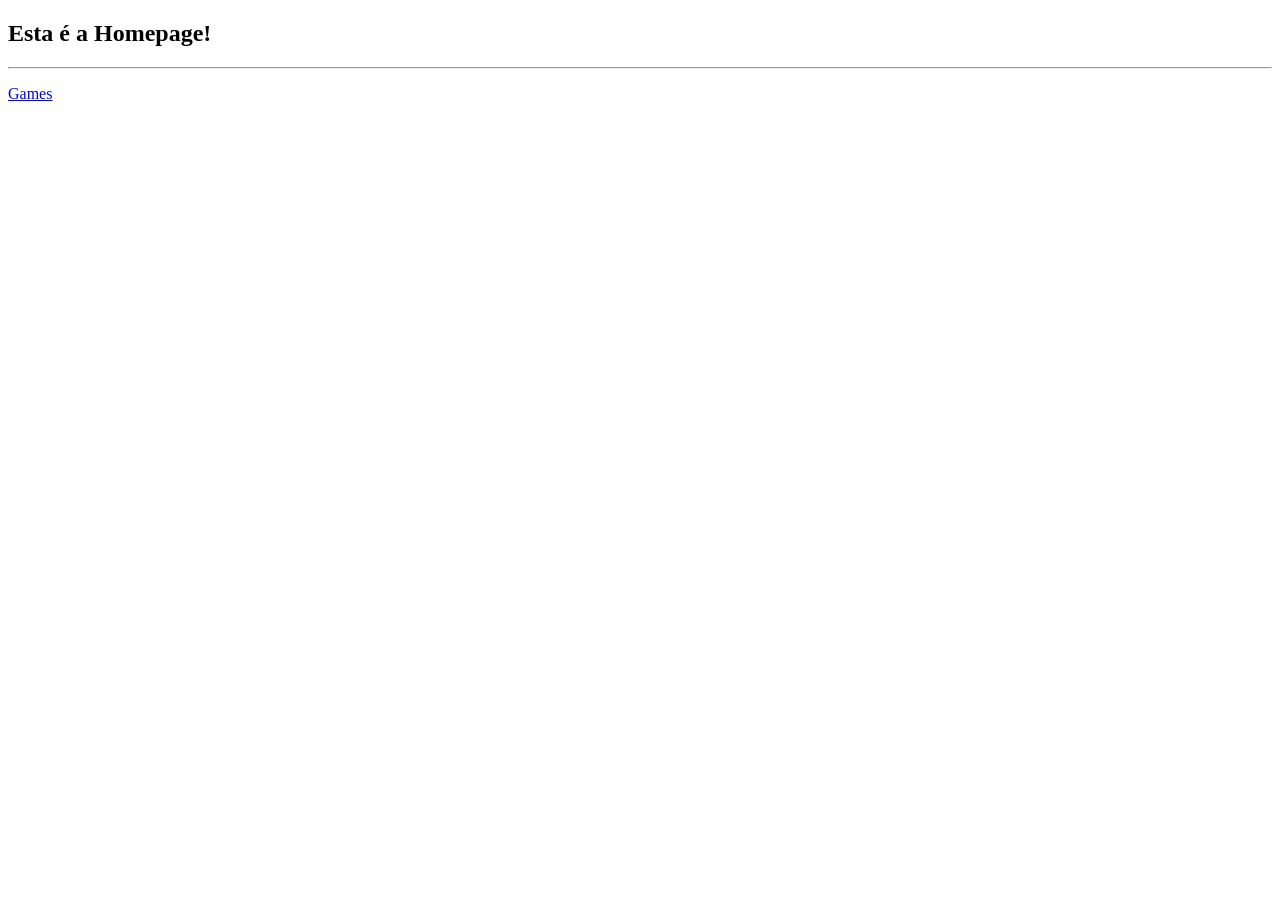
<file: ldw-aula-01-introducao-ao-flask/views/index.html>
<!DOCTYPE html>
<html lang="pt-br">
<head>
    <meta charset="UTF-8">
    <meta name="viewport" content="width=device-width, initial-scale=1.0">
    <title>The Games</title>
</head>
<body>
    <h2>Esta é a Homepage!</h2>
    <hr>
    <p><a href="/games">Games</a></p>
</body>
</html>
</file>
